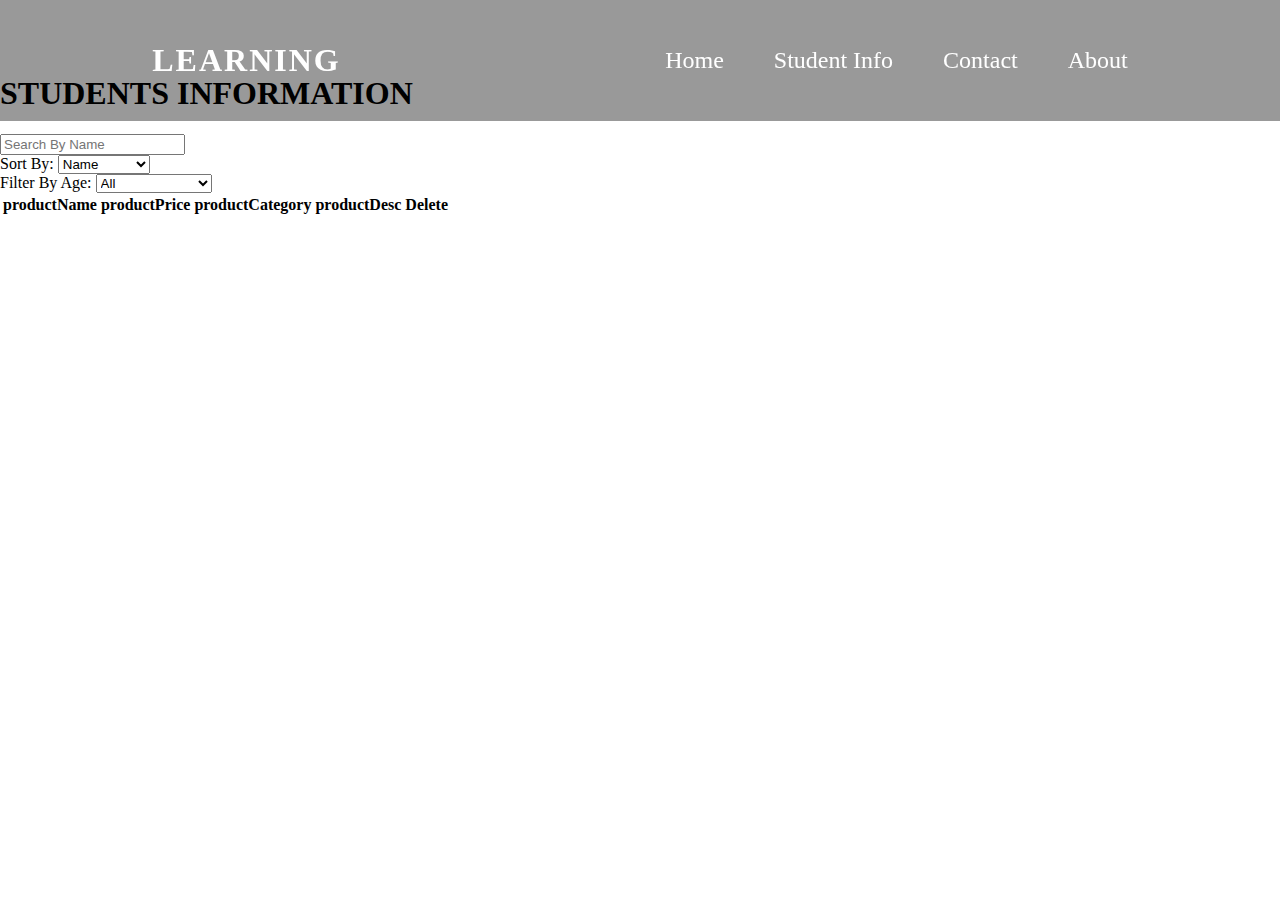
<file: html/studentinfo.html>
<!DOCTYPE html>
<html lang="en">

<head>
    <meta charset="UTF-8">
    <meta name="viewport" content="width=device-width, initial-scale=1.0">
    <title>Student information</title>
    <link rel="stylesheet" href="/css/studentinfo.css">
    <link href="https://cdn.jsdelivr.net/npm/bootstrap@5.0.2/dist/css/bootstrap.min.css" rel="stylesheet"
        integrity="sha384-EVSTQN3/azprG1Anm3QDgpJLIm9Nao0Yz1ztcQTwFspd3yD65VohhpuuCOmLASjC" crossorigin="anonymous">
</head>
</head>

<body>
    <div class="container1">
        <nav>
            <h3 class="logo">learning</h3>
            <ul>
                <li><a href="/html/index.html">Home</a></li>
                <li><a href="/html/studentinfo.html">Student Info</a></li>
                <li><a href="#">Contact</a></li>
                <li><a href="#">About</a></li>
            </ul>
        </nav>
    </div>
<br><br><br>
    <div class="container">
        <h1 class=" text-center mt-5 mb-5">STUDENTS INFORMATION</h1>
        <input type="text" oninput="filterStudent(this.value)" id="search" class="form-control w-75 mx-auto my-5"
            placeholder="Search By Name">


        <!-- Dropdown for Sorting -->
        <div class="mt-3">
            <label for="sortDropdown">Sort By:</label>
            <select id="sortDropdown" class="form-select">
                <option value="name">Name</option>
                <option value="department">Department</option>
            </select>
        </div>

        <!-- Dropdown for Filtering -->
        <div class="mt-3">
            <label for="filterDropdown">Filter By Age:</label>
            <select id="filterDropdown" class="form-select">
                <option value="all">All</option>
                <option value=">50">Greater than 50</option>
                <option value="<=50">50 or Less</option>
            </select>
        </div>


        <table class=" table w-100 mt-5">
            <thead>
                <th>productName</th>
                <th>productPrice</th>
                <th>productCategory</th>
                <th>productDesc</th>
                <th>Delete</th>
            </thead>
            <tbody id="tBody">
            </tbody>
        </table>
    </div>


    <script src="/javascript/main.js"></script>

</body>

</html>
</file>
<file: css/studentinfo.css>
body, html {
    margin: 0;
    padding: 0;
    box-sizing: border-box;
}

.container1 {
    display: flex;
    flex-direction: column; 
}

nav {
    width: 100%;
    display: flex;
    align-items: center; 
    justify-content: space-around; 
    background-color: #00000066; 
    position: fixed;
    z-index: 1000; 
}

.logo {
    width: auto; 
    font-size: 2em; 
    font-weight: bold; 
    color: #ffffff; 
    text-transform: uppercase; 
    letter-spacing: 2px; 
    cursor: pointer;
    padding: 10px 15px; 
    transition: background-color 0.3s, color 0.3s; /* Smooth transitions */
}

.logo:hover {
    color: #010100b2; /* Change color on hover */
}
nav ul {
    list-style: none;
    margin: 0;
    padding: 0;
    display: flex;
}

nav ul li {
    margin-left: 20px; 
}

nav ul li a {
    font-size: 1.5em; 

    color: #ffffff;
    text-decoration: none;
    padding: 10px 15px;
    transition: transform 0.3s, color 0.3s;
}

nav ul li a:hover {
    color: rgb(153, 131, 102);
    transform: scale(1.1);
}


/* Header responsive */
@media screen and (max-width: 768px) {
    nav {
        flex-direction: column; 
        align-items: flex-start;
        position: relative; /* Changed from absolute to relative for better flow */
    }

    nav ul {
        flex-direction: column; 
        align-items: flex-start; 
        padding: 0; /* Ensure no extra padding */
    }

    nav ul li {
        margin: 10px 0; 
    }

    .logo {
        font-size: 1.2em; 
        padding: 5px 10px; 
    }

    nav ul li a {
        font-size: 1.2em; /* Adjust font size for better readability */
    }
}

@media screen and (max-width: 480px) {
    .logo {
        font-size: 1em; 
        padding: 5px 8px; 
    }

    nav ul li a {
        font-size: 1em; 
    }
}
</file>
